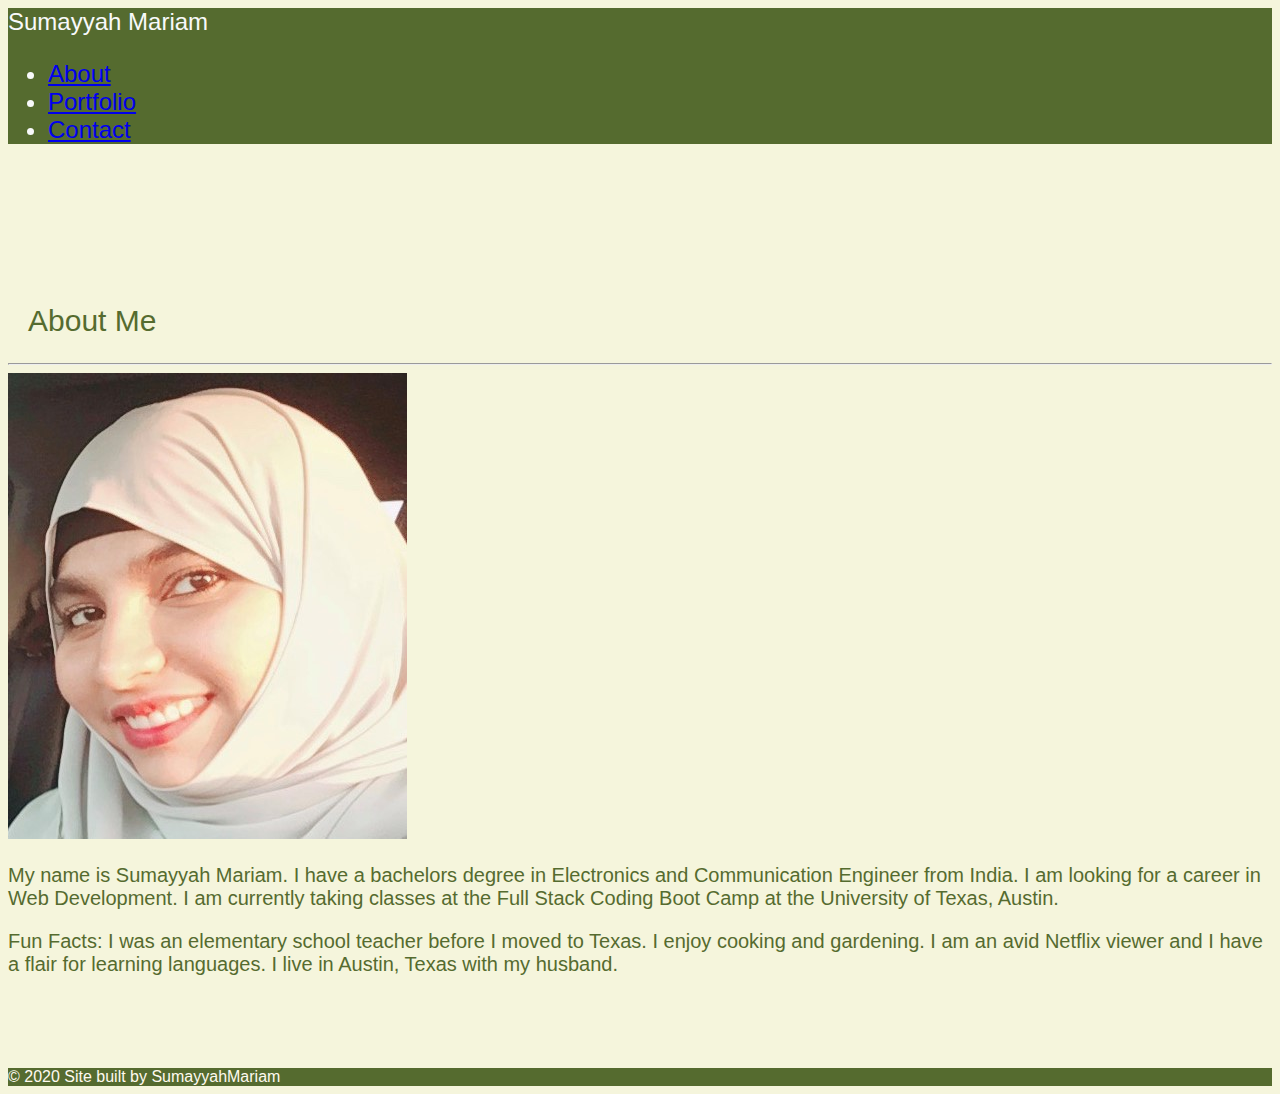
<file: index.html>
<!DOCTYPE html>
<html lang="en-us">

<head>
  <!-- Required meta tags -->
  <meta charset="UTF-8">
  <meta name="viewport" content="width=device-width, initial-scale=1, shrink-to-fit=no">

  <!---Title of the Page---->
  <title>About</title>

  <!----BootStrap CSS------->
  <link rel="stylesheet" href="https://stackpath.bootstrapcdn.com/bootstrap/4.5.0/css/bootstrap.min.css"
    integrity="sha384-9aIt2nRpC12Uk9gS9baDl411NQApFmC26EwAOH8WgZl5MYYxFfc+NcPb1dKGj7Sk" crossorigin="anonymous">
  <link rel="stylesheet" href="./access/css/style.css">
</head>

<body>
  <!----Navbar from Bootstrap----->
  <nav class="fixed-top container container-sm">
    <nav class="navbar navbar-dark bg-dark row">
      <span class="navbar-text center col-12 col-sm-12 col-md-6 col-lg-8">
        Sumayyah Mariam
      </span>
      <!---Links to the AboutMe, Portfolio and Contact Pages from BootStrap-->
      <span class="navbar-text link center col-12 col-sm-12 col-md-6 col-lg-4">
        <ul class="navbar-nav mr-auto">
          <li class="nav-item active">
            <a class="nav-link" href="index.html">About</a>
          </li>
          <li class="nav-item active">
            <a class="nav-link" href="portfolio.html">Portfolio</a>
          </li>
          <li class="nav-item active">
            <a class="nav-link" href="contact.html">Contact</a>
          </li>
        </ul>
      </span>
    </nav>
  </nav>

  <br><br>
  <!-- -Header----->
  <main class="container container-md container-lg">
    <section class="row">
      <h2 class="col-6 col-md-6 col-lg-6">About Me</h2>
    </section>
    <hr .line>

    <!---Image and About Me Section---->
    <section class="row">
      <img src="Images/myimage.JPG" alt="my-pic" class="col-12 col-md-6 col-lg-6">

      <div style="margin-top: 20px;" class="col-12 col-md-6 col-lg-6">
        <p class="about">My name is Sumayyah Mariam. I have a bachelors degree in Electronics and Communication Engineer
          from India. I am looking for a career in Web Development. I am currently taking classes at the Full Stack Coding Boot
          Camp at the University of Texas, Austin.</p>
        <p class="about">Fun Facts: I was an elementary school teacher before I moved to Texas. I enjoy cooking and
          gardening. I am an avid Netflix viewer and I have a flair for learning languages. I live in Austin, Texas with
          my husband.</p>
      </div>
    </section>
  </main>
  <br><br><br><br>

  <!-- Footer -->
  <footer class="page-footer fixed-bottom font-small container container-sm container-md container-lg">
    <div class="row">
      <!-- Copyright -->
      <div class="footer-copyright text-center py-3 col-12 col-sm-12 col-md-12 container-lg-12">© 2020 Site built by
        SumayyahMariam
      </div>
      <!-- Copyright -->
    </div>
  </footer>
  <!-- Footer -->

  <!-- Optional JavaScript -->
  <!-- jQuery first, then Popper.js, then Bootstrap JS -->
  <script src="https://ajax.googleapis.com/ajax/libs/jquery/3.2.1/jquery.min.js"></script>
  <script src="https://code.jquery.com/jquery-3.5.1.slim.min.js"
    integrity="sha384-DfXdz2htPH0lsSSs5nCTpuj/zy4C+OGpamoFVy38MVBnE+IbbVYUew+OrCXaRkfj"
    crossorigin="anonymous"></script>
  <script src="https://cdn.jsdelivr.net/npm/popper.js@1.16.0/dist/umd/popper.min.js"
    integrity="sha384-Q6E9RHvbIyZFJoft+2mJbHaEWldlvI9IOYy5n3zV9zzTtmI3UksdQRVvoxMfooAo"
    crossorigin="anonymous"></script>
  <script src="https://stackpath.bootstrapcdn.com/bootstrap/4.5.0/js/bootstrap.min.js"
    integrity="sha384-OgVRvuATP1z7JjHLkuOU7Xw704+h835Lr+6QL9UvYjZE3Ipu6Tp75j7Bh/kR0JKI"
    crossorigin="anonymous"></script>
</body>

</html>
</file>
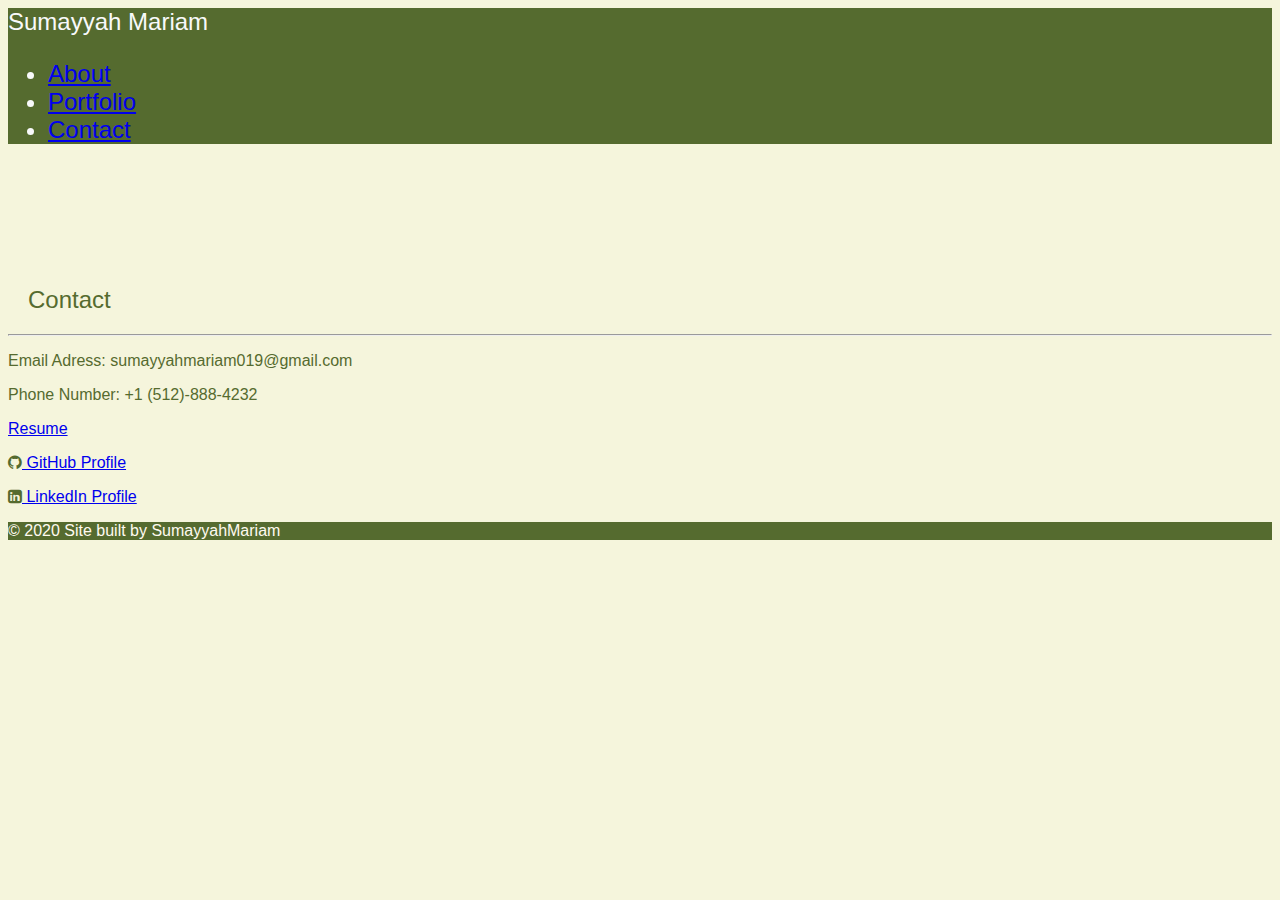
<file: contact.html>
<!DOCTYPE html>
<html lang="en-us">

<head>
  <!-- Required meta tags -->
  <meta charset="UTF-8">
  <meta name="viewport" content="width=device-width, initial-scale=1, shrink-to-fit=no">


  <!---Title of the Page---->
  <title>Contact Me!</title>

  <!----Bootstrap CSS---->
  <link rel="stylesheet" href="https://cdnjs.cloudflare.com/ajax/libs/font-awesome/4.7.0/css/font-awesome.min.css">
  <link rel="stylesheet" href="https://stackpath.bootstrapcdn.com/bootstrap/4.5.0/css/bootstrap.min.css"
    integrity="sha384-9aIt2nRpC12Uk9gS9baDl411NQApFmC26EwAOH8WgZl5MYYxFfc+NcPb1dKGj7Sk" crossorigin="anonymous">
  <link rel="stylesheet" href="./access/css/style.css">
</head>

<body>
  <!----Navbar from Bootstrap----->
  <nav class="fixed-top container container-sm">
    <nav class="navbar navbar-dark bg-dark row">
      <span class="navbar-text center col-12 col-sm-12 col-md-6 col-lg-8">
        Sumayyah Mariam
      </span>
      <!---Links to the AboutMe, Portfolio and Contact Pages from BootStrap-->
      <span class="navbar-text link center col-12 col-sm-12 col-md-6 col-lg-4">
        <ul class="navbar-nav mr-auto">
          <li class="nav-item active">
            <a class="nav-link" href="index.html">About</a>
          </li>
          <li class="nav-item active">
            <a class="nav-link" href="portfolio.html">Portfolio</a>
          </li>
          <li class="nav-item active">
            <a class="nav-link" href="contact.html">Contact</a>
          </li>
        </ul>
      </span>
    </nav>
  </nav>

  <br>

  <!---Header----->
  <main class="container container-md container-lg">
    <h2>Contact</h2>
    <hr .line>


    <p>Email Adress: sumayyahmariam019@gmail.com</p>
    <p>Phone Number: +1 (512)-888-4232</p>
    <p><a href="access/Resume/SumayyahMariamResume.pdf" target="_blank">Resume</a></p>
    <p><i class="fa fa-github"></i><a href="https://github.com/Sumayyahm" target="_blank"> GitHub Profile</a>
    <p>
    <p><i class="fa fa-linkedin-square"></i><a href="https://www.linkedin.com/in/sumayyah-mariam-1168831b5" target="_blank"> LinkedIn
        Profile</a></p>

  </main>


  <!-- Footer -->
  <footer class="page-footer fixed-bottom font-small container container-sm container-md container-lg">
    <div class="row">
      <!-- Copyright -->
      <div class="footer-copyright text-center py-3 col-12 col-sm-12 col-md-12 container-lg-12">© 2020 Site built by
        SumayyahMariam
      </div>
      <!-- Copyright -->
    </div>
  </footer>
  <!-- Footer -->


  <!-- Optional JavaScript -->
  <!-- jQuery first, then Popper.js, then Bootstrap JS -->
  <script src="https://code.jquery.com/jquery-3.5.1.slim.min.js"
    integrity="sha384-DfXdz2htPH0lsSSs5nCTpuj/zy4C+OGpamoFVy38MVBnE+IbbVYUew+OrCXaRkfj"
    crossorigin="anonymous"></script>
  <script src="https://cdn.jsdelivr.net/npm/popper.js@1.16.0/dist/umd/popper.min.js"
    integrity="sha384-Q6E9RHvbIyZFJoft+2mJbHaEWldlvI9IOYy5n3zV9zzTtmI3UksdQRVvoxMfooAo"
    crossorigin="anonymous"></script>
  <script src="https://stackpath.bootstrapcdn.com/bootstrap/4.5.0/js/bootstrap.min.js"
    integrity="sha384-OgVRvuATP1z7JjHLkuOU7Xw704+h835Lr+6QL9UvYjZE3Ipu6Tp75j7Bh/kR0JKI"
    crossorigin="anonymous"></script>
</body>

</html>
</file>
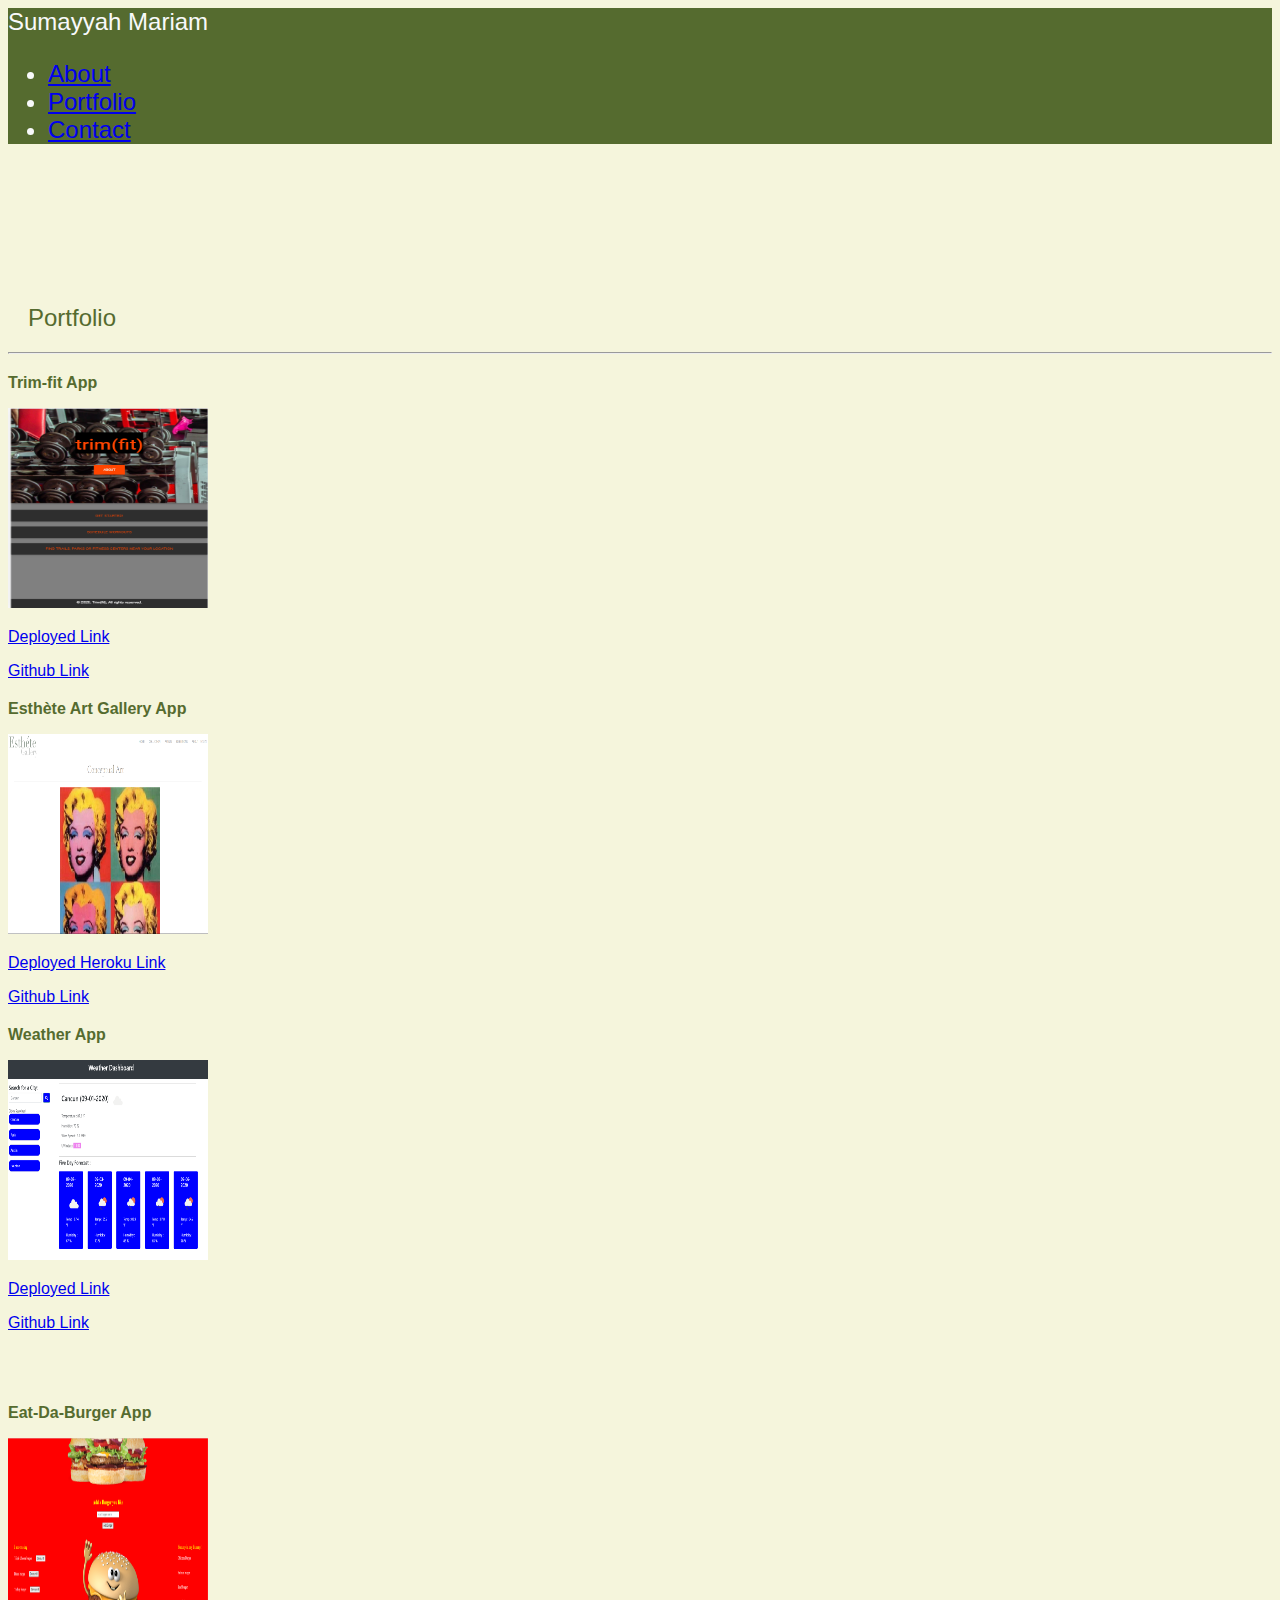
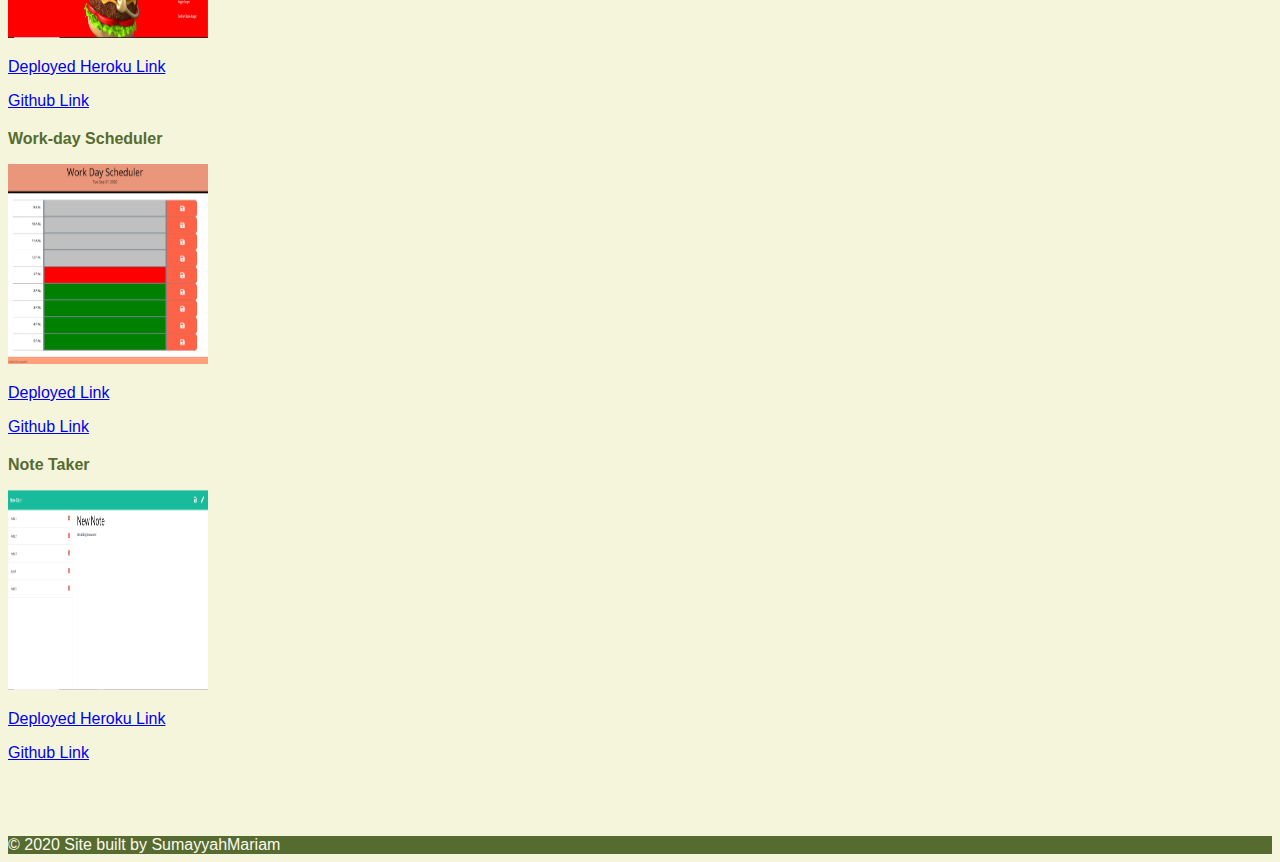
<file: portfolio.html>
<!DOCTYPE html>
<html lang="en-us">

<head>
  <!-- Required meta tags -->
  <meta charset="UTF-8">
  <meta name="viewport" content="width=device-width, initial-scale=1, shrink-to-fit=no">

  <!---Title of the Page---->
  <title>Portfolio</title>

  <!----Linking to Bootstrap---->
  <link rel="stylesheet" href="https://stackpath.bootstrapcdn.com/bootstrap/4.5.0/css/bootstrap.min.css"
    integrity="sha384-9aIt2nRpC12Uk9gS9baDl411NQApFmC26EwAOH8WgZl5MYYxFfc+NcPb1dKGj7Sk" crossorigin="anonymous">
  <link rel="stylesheet" href="./access/css/style.css">
</head>

<body>
  <!----Navbar from Bootstrap----->
  <nav class="fixed-top container container-sm">
    <nav class="navbar navbar-dark bg-dark row">
      <span class="navbar-text center col-12 col-sm-12 col-md-6 col-lg-8">
        Sumayyah Mariam
      </span>
      <!---Links to the AboutMe, Portfolio and Contact Pages from BootStrap-->
      <span class="navbar-text link center col-12 col-sm-12 col-md-6 col-lg-4">
        <ul class="navbar-nav mr-auto">
          <li class="nav-item active">
            <a class="nav-link" href="index.html">About</a>
          </li>
          <li class="nav-item active">
            <a class="nav-link" href="portfolio.html">Portfolio</a>
          </li>
          <li class="nav-item active">
            <a class="nav-link" href="contact.html">Contact</a>
          </li>
        </ul>
      </span>
    </nav>
  </nav>

  <br><br>
  <!---Header----->
  <header class="container container-md container-lg">
    <h2>Portfolio</h2>
    <hr .line>
  </header>

  <!---Links/Images of the Portfolio---->
  <main class="container container-md container-lg">
    <!---Row1-->
    <div style="margin-top: 20px;" class="row">
      <div style="margin-top: 20px;" class="col-12 col-md-6 col-lg-6">
        <p style="font-weight: bold;">Trim-fit App</p>
        <p><a href="https://sumayyahm.github.io/trim-fit-/" target="_blank"><img src="Images/trim(fit).PNG" alt="trim(fit)app"
              width="200" height="200"></a></p>
        <p><a href="https://sumayyahm.github.io/trim-fit-/" target="_blank">Deployed Link</a></p>
        <p><a href="https://github.com/Sumayyahm/trim-fit-" target="_blank">Github Link</a></p>
      </div>
      <div style="margin-top: 20px;" class="col-12 col-md-6 col-lg-6">
        <p style="font-weight: bold;">Esthète Art Gallery App</p>
        <p><a href="https://github.com/Sumayyahm/Project2" target="_blank"><img src="Images/Esthete.PNG" alt="EstheteApp" width="200" height="200"></a></p>
        <p><a href="https://esthetegallery.herokuapp.com/" target="_blank">Deployed Heroku Link</a></p>
        <p><a href="https://github.com/Sumayyahm/Project2" target="_blank">Github Link</a></p>
      </div>
    </div>
      

    <!---Row2---->
    <div style="margin-top: 20px; margin-bottom: 20px;" class="row">
      <div style="margin-top: 20px;" class="col-12 col-md-6 col-lg-6">
        <p style="font-weight: bold;">Weather App</p>
        <p><a href="https://sumayyahm.github.io/WeatherDashboard/" target="_blank"><img src="Images/weatherApp.PNG" alt="WeatherApp"
              width="200" height="200"></a></p>
        <p><a href="https://sumayyahm.github.io/WeatherDashboard/" target="_blank">Deployed Link</a></p>
        <p><a href="https://github.com/Sumayyahm/WeatherDashboard" target="_blank">Github Link</a></p>
        <br><br>
      </div>
      <div style="margin-top: 20px;" class="col-12 col-md-6 col-lg-6">
        <p style="font-weight: bold;">Eat-Da-Burger App</p>
        <p><a href="https://github.com/Sumayyahm/EatDaBurger" target="_blank"><img src="Images/eat-da-burger.PNG" alt="EatDaBurgerApp" width="200" height="200"></a></p>
        <p><a href="https://stormy-dawn-28068.herokuapp.com/" target="_blank">Deployed Heroku Link</a></p>
        <p><a href="https://github.com/Sumayyahm/EatDaBurger" target="_blank">Github Link</a></p>
      </div>
    </div>

    <!-----Row3---->
    <div style="margin-top: 20px; margin-bottom: 20px;" class="row">
    <div style="margin-top: 20px;" class="col-12 col-md-6 col-lg-6">
      <p style="font-weight: bold;">Work-day Scheduler</p>
      <p><a href=" https://sumayyahm.github.io/DayScheduler/" target="_blank"><img src="Images/scheduler.PNG" alt="SchedulerApp"
          width="200" height="200"></a></p>
      <p><a href=" https://sumayyahm.github.io/DayScheduler/" target="_blank">Deployed Link</a></p>
      <p><a href="https://github.com/Sumayyahm/DayScheduler" target="_blank">Github Link</a></p>
    </div>
    <div style="margin-top: 20px;" class="col-12 col-md-6 col-lg-6">
      <p style="font-weight: bold;">Note Taker</p>
      <p><a href="https://github.com/Sumayyahm/NoteTaker" target="_blank"><img src="Images/notetaker.PNG" alt="SchedulerApp"
          width="200" height="200"></a></p>
      <p><a href="https://quiet-eyrie-59914.herokuapp.com/" target="_blank">Deployed Heroku Link</a></p>
      <p><a href="https://github.com/Sumayyahm/NoteTaker" target="_blank">Github Link</a></p>
    </div>
  </div>

  <br><br><br>


    <!-- Footer -->
    <footer class="page-footer fixed-bottom font-small container container-sm container-md container-lg">
      <div class="row">
        <!-- Copyright -->
        <div class="footer-copyright text-center py-3 col-12 col-sm-12 col-md-12 container-lg-12">© 2020 Site built by
          SumayyahMariam
        </div>
        <!-- Copyright -->
      </div>
    </footer>
    <!-- Footer -->

    </footer>
    <!-- Footer -->

    <!-- Optional JavaScript -->
    <!-- jQuery first, then Popper.js, then Bootstrap JS -->
    <script src="https://code.jquery.com/jquery-3.5.1.slim.min.js"
      integrity="sha384-DfXdz2htPH0lsSSs5nCTpuj/zy4C+OGpamoFVy38MVBnE+IbbVYUew+OrCXaRkfj"
      crossorigin="anonymous"></script>
    <script src="https://cdn.jsdelivr.net/npm/popper.js@1.16.0/dist/umd/popper.min.js"
      integrity="sha384-Q6E9RHvbIyZFJoft+2mJbHaEWldlvI9IOYy5n3zV9zzTtmI3UksdQRVvoxMfooAo"
      crossorigin="anonymous"></script>
    <script src="https://stackpath.bootstrapcdn.com/bootstrap/4.5.0/js/bootstrap.min.js"
      integrity="sha384-OgVRvuATP1z7JjHLkuOU7Xw704+h835Lr+6QL9UvYjZE3Ipu6Tp75j7Bh/kR0JKI"
      crossorigin="anonymous"></script>
</body>

</html>
</file>
<file: access/css/style.css>
/*Styling for Contact Me Form*/
.form-group {
    margin-left: 20px;
    width: 50%;
}

/*Styling the Navbar*/
.navbar-dark .navbar-text {
 font-size: x-large;
 color: #f8f9fa;
}

/*Changing background color for navbar*/
.bg-dark {
    background-color: darkolivegreen !important;
}

/*Styling the Navbar*/
.navbar-nav {
    flex-direction: row;
}

/*Styling the Navbar*/
.nav-link {
    margin-right: 20px;
}

/* Styling the Button in the Contact Page */
.btn-primary {
    margin-left: 20px;
    background-color: darkolivegreen;
    border-color: darkolivegreen;
}

/* Styling the Main body- font color,family and background- all 3 pages */
body {
    color: darkolivegreen !important;
    background-color: beige !important;
    font-family: -apple-system, BlinkMacSystemFont, 'Segoe UI', Roboto, Oxygen, Ubuntu, Cantarell, 'Open Sans', 'Helvetica Neue', sans-serif !important;
}

/* Changing the font size for the body */
section,
form {
    font-size: 20px !important;
}

/* Styling the Header 2 on all the 3 pages */
h2 {
    font-family: -apple-system, BlinkMacSystemFont, 'Segoe UI', Roboto, Oxygen, Ubuntu, Cantarell, 'Open Sans', 'Helvetica Neue', sans-serif;
    margin-left: 20px;
    margin-top: 100px;
    color: darkolivegreen;
    font-weight: normal;
}

/* Color for the hr element on all 3 pages */
.line {
    color: gray;
}

/* Changing color of text on Contact Me form */
.text-muted {
    color: darkolivegreen !important;
}

.footer-copyright {
    background-color: darkolivegreen;
    color: floralwhite;
}


@media (max-width: 768px) {

    .navbar-text.center {
        text-align: center;
    }
    .navbar-nav.mr-auto {
        text-align: center;
        margin-left: 45px;
    }

}

@media (min-width: 992px) {

    .navbar-text.links {
        float: right;
    }

}
</file>
